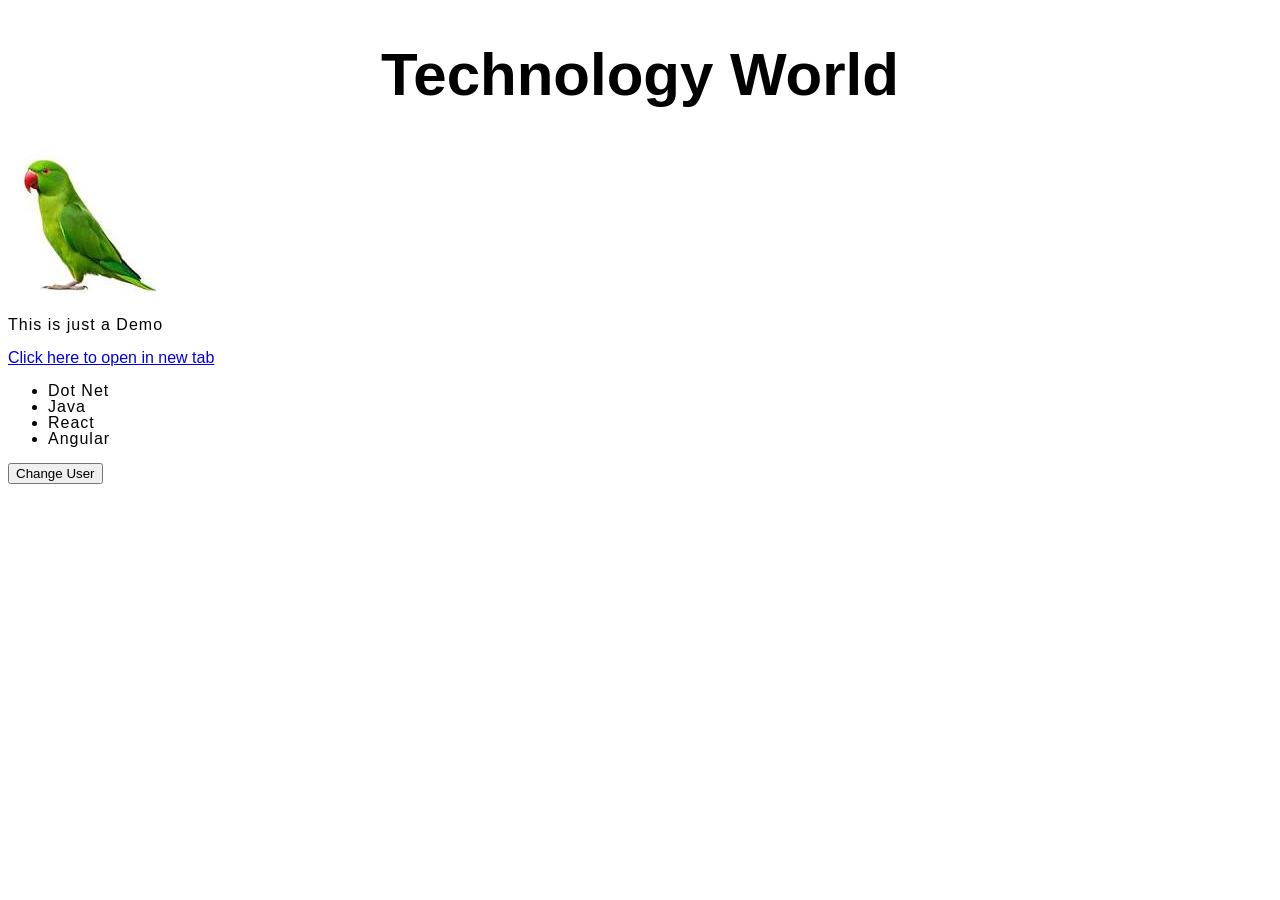
<file: index.html>
<!DOCTYPE html>
<html lang="en-us">
<head>
    <meta charset="utf-8" />
    <meta name="viewport" content="width=device-width" />
    <link href="style/style.css" rel="stylesheet" />
    <link rel="preconnect" href="https://fonts.googleapis.com">
    <link rel="preconnect" href="https://fonts.gstatic.com" crossorigin>
    <link href="https://fonts.googleapis.com/css2?family=Instrument+Serif:ital@0;1&display=swap" rel="stylesheet">
</head>
<body>
    <h1>Technology World</h1>
    <img src="parrot.jpg" alt="Image is here"/>
    <p>
        This is just a Demo
    </p>
    <a href="https://www.google.com">Click here to open in new tab</a>
    <ul>
        <li>Dot Net</li>
        <li>Java</li>
        <li>React</li>
        <li>Angular</li>
    </ul>
    <button>Change User</button>
    <script src="firstjs.js"></script>
</body>
</html>
</file>
<file: style/style.css>
html{
    font-family: "Roboto", sans-serif;
}

h1 {
  font-size: 60px;
  text-align: center;
}

p,
li {
  font-size: 16px;
  line-height: 1;
  letter-spacing:1px;
}

.done {
    color : darkseagreen;
    text-decoration: line-through solid black 2px;
}
</file>
